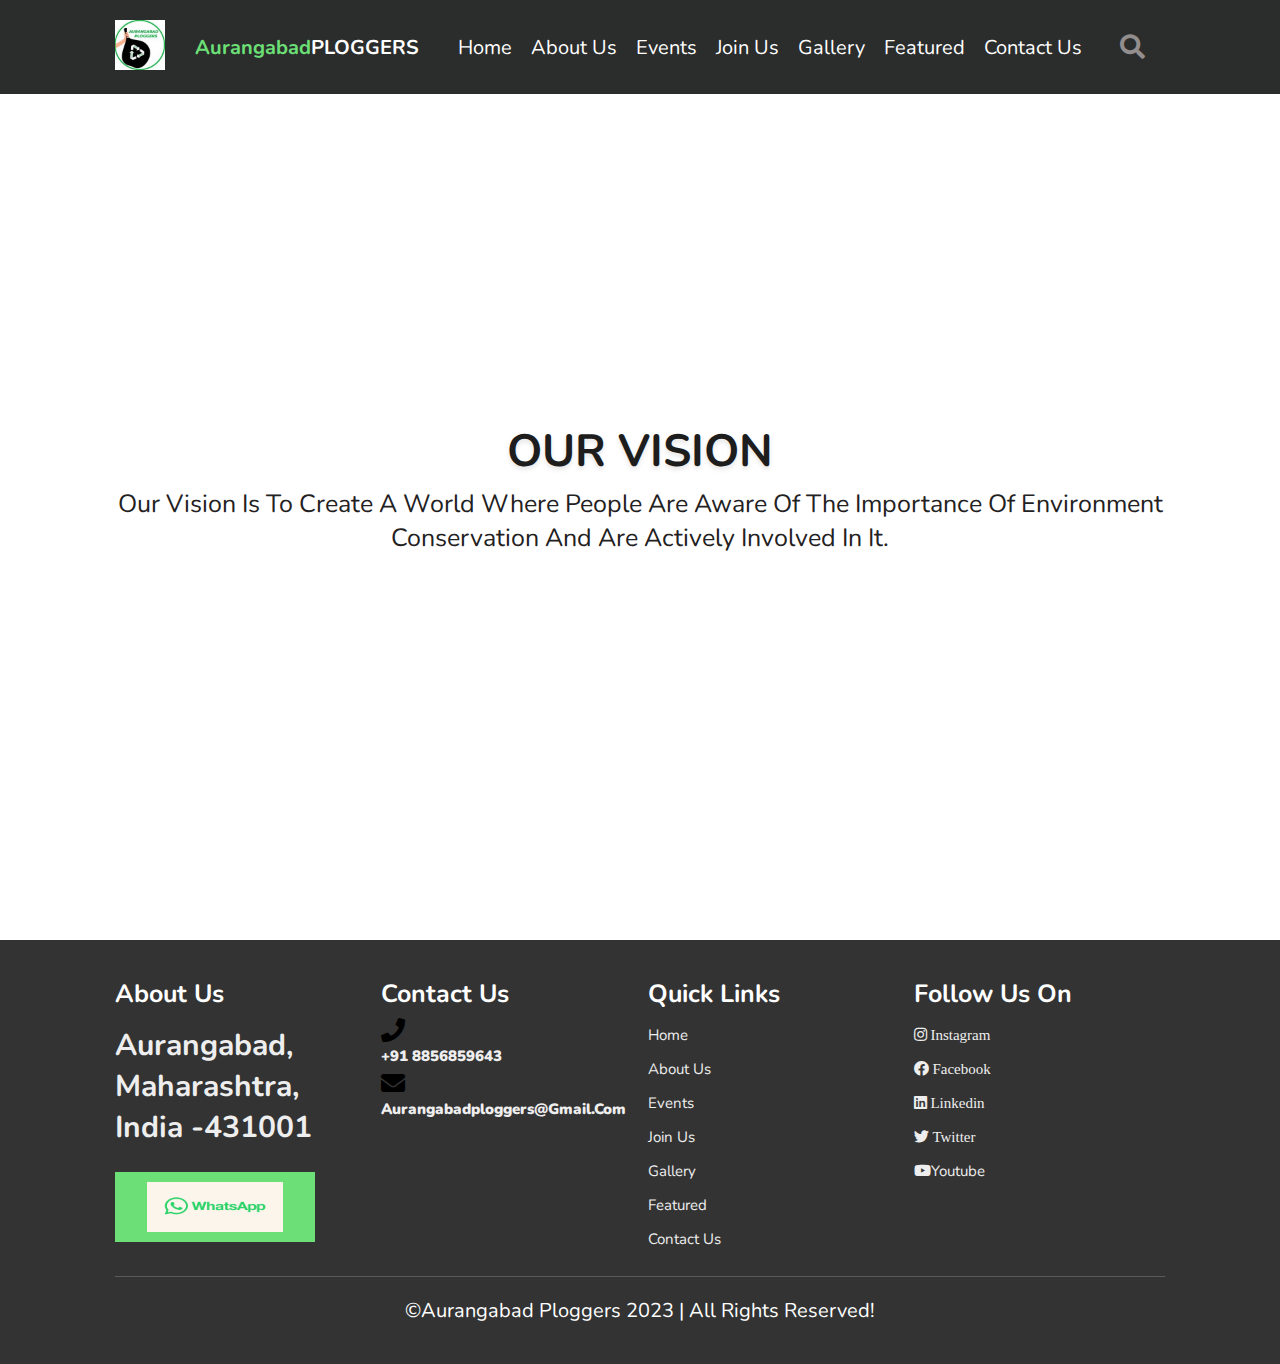
<file: About.html>
<!DOCTYPE html>
<html lang="en">
<head>
    <meta charset="UTF-8">
    <meta http-equiv="X-UA-Compatible" content="IE=edge">
    <meta name="viewport" content="width=device-width, initial-scale=1.0">
    <title>About us </title>
    <link rel="icon" href="images/logo.png" sizes="16x16" type="image/jpg">
    <link rel="stylesheet" href="https://unpkg.com/swiper/swiper-bundle.min.css" />

    <!-- font awesome cdn link  -->
    <link rel="stylesheet" href="https://cdnjs.cloudflare.com/ajax/libs/font-awesome/5.15.3/css/all.min.css">

    <!-- custom css file link  -->
    <link rel="stylesheet" href="style.css">
</head>
<body>
    
</html>
<section>
<header>

    <div id="menu-bar" class="fas fa-bars"></div>
    <a href="/"><img src="images/logo.png" alt="" height="50" width="50"></a>
    <a href="/" class="logo"><span>Aurangabad</span>Ploggers</a>

    <nav class="navbar">
        <a  href="/">home</a>
        <a href="/About.html">About Us</a>
        <a href="/Events.html">Events</a>
        <a  href="/Join us.html">Join us</a>
        <a  href="/Gallery.html">Gallery</a>
        <a  href="/Featured.html">Featured</a>
        <a  href="/Contact.html">contact us</a>
    </nav>

    <div class="icons">
        <i class="fas fa-search" id="search-btn"></i>
    </div>

    <form action="search" class="search-bar-container">
        <input type="search" id="search-bar" placeholder="search here...">
        <label for="search-bar" class="fas fa-search"></label>
    </form>
</header>
</section>
<section class="home" id="home">

    <div class="content">
        <h3>Our Vision</h3>
        <p>Our vision is to create a world where people are aware of the importance of environment conservation and are actively involved in it.</p>
    </div>
</section>


<!-- footer section  -->

<section class="footer">

    <div class="box-container">

        <div class="box">
            <h3>about us</h3>
            <a href="https://www.google.com/maps/place/Aurangabad,+Maharashtra/@19.8700415,75.1651153,11z/data=!3m1!4b1!4m5!3m4!1s0x3bdb9815a369bc63:0x712d538b29a2a73e!8m2!3d19.8761653!4d75.3433139">
                <h1>Aurangabad, Maharashtra, India -431001
                </h1></a>
            <a href="#"><img alt="" src="/images/whatsapp.png" height="70" width="200"  class="btn"></a>

        </div>
        <div class="box">
            <h3>Contact Us </h3>
                <link rel="stylesheet" href="https://cdnjs.cloudflare.com/ajax/libs/font-awesome/4.7.0/css/font-awesome.min.css">
                <i style="font-size:24px" class="fa">&#xf095;
                <a href="tel:+918856859643">+91 8856859643 </a></i>  
                <i style="font-size:24px" class="fa">&#xf0e0;
                <a href = "mailto:email">aurangabadploggers@gmail.com</a></i>
            
        </div>
        <div class="box">
            <h3>quick links</h3>
            <a  href="/">home</a>
        <a href="/About.html">About Us</a>
        <a href="/Events.html">Events</a>
        <a  href="/Join us.html">Join us</a>
        <a  href="/Gallery.html">Gallery</a>
        <a  href="/Featured.html">Featured</a>
        <a  href="/Contact.html">contact us</a>
        </div>
        <div class="box">
            <h3>follow us on</h3>
            <link
                      rel="stylesheet"
                      href="https://cdnjs.cloudflare.com/ajax/libs/font-awesome/5.15.3/css/all.min.css"
                     />

                
                <div class="hero">
                <h1></h1>

                 <div class="home__social-icon">
                <a href="https://www.instagram.com/aurangabadploggers/"><i class="fab fa-instagram"> Instagram</i></a>
                <a href="https://www.facebook.com/aurangabadploggers/"><i class="fab fa-facebook"> Facebook</i></a>
                <a href="https://in.linkedin.com/company/aurangabadploggers"><i class="fab fa-linkedin"> Linkedin</i></a>
                <a href="https://twitter.com/Abadploggers"><i class="fab fa-twitter"> Twitter</i></a>
                <a href="https://www.youtube.com/channel/UCCeYFkxfoLtNWXcqDG9nmkw"><i class="fab fa-youtube"></i>Youtube</a>
               </div>
            </div>

        </div>

    </div>

    <h1 class="credit"> 
        ©Aurangabad Ploggers 2023 </span> | all rights reserved! </h1>

</section>

<script src="https://unpkg.com/swiper/swiper-bundle.min.js"></script>

<!-- custom js file link  -->
<script src="script.js" async defer></script>

</body>
</html>
</file>
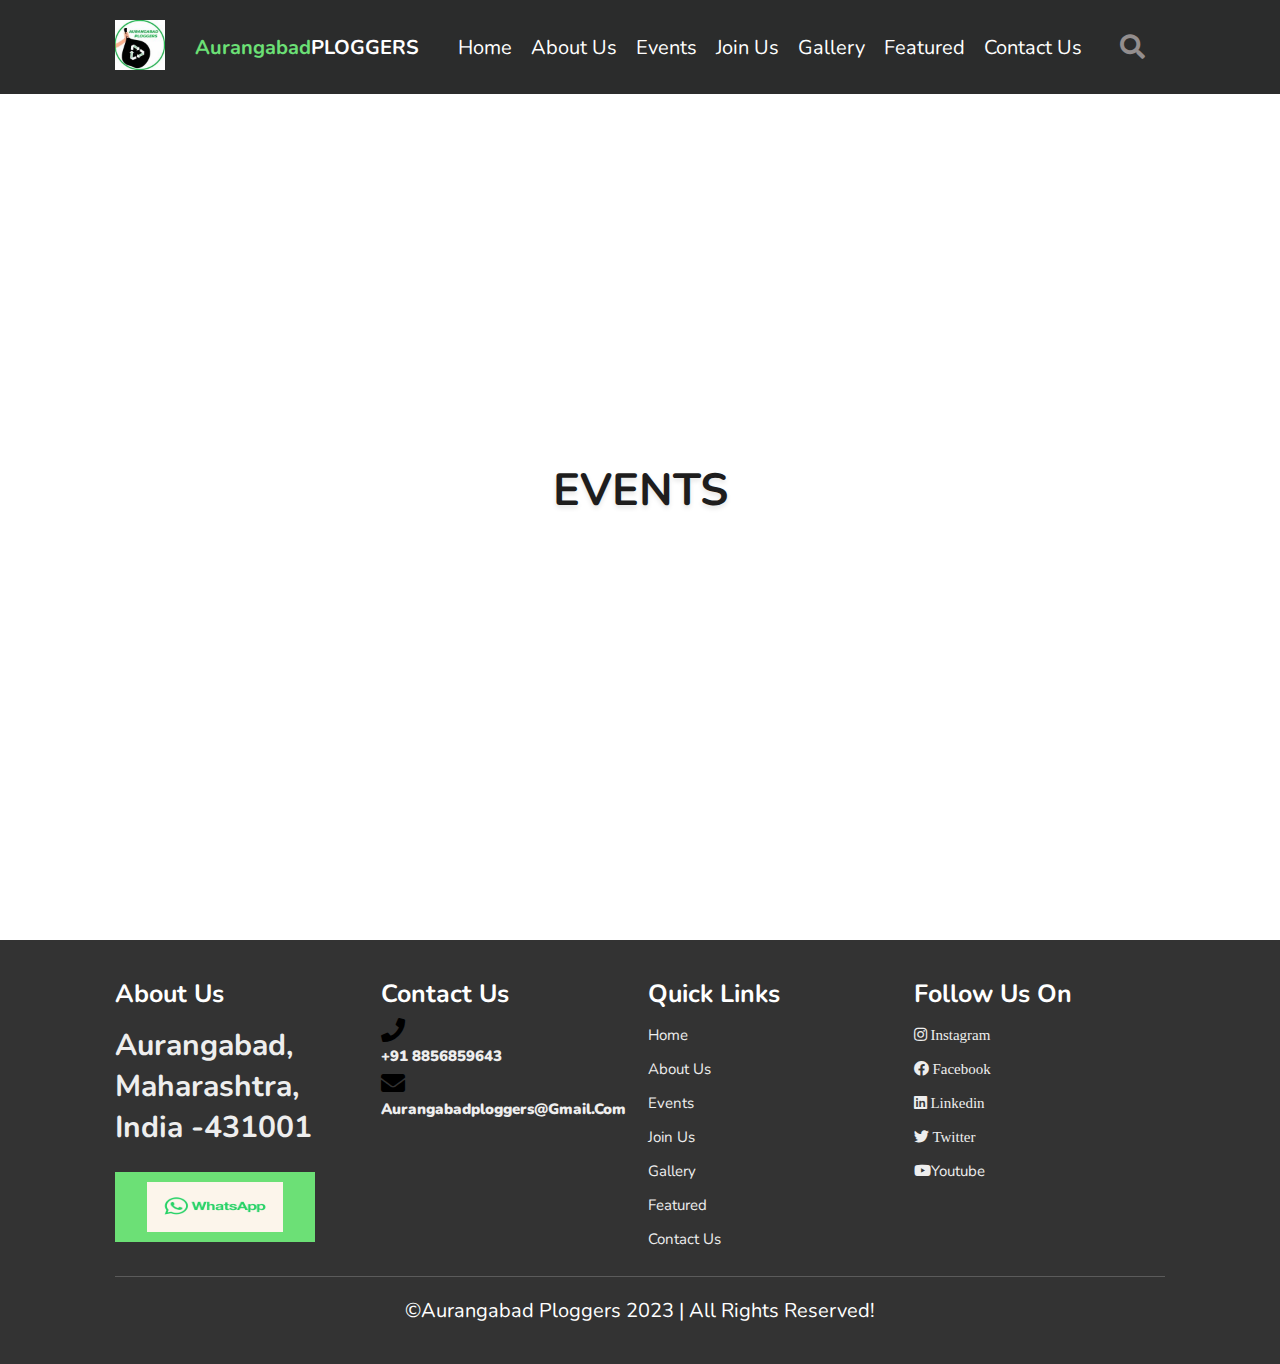
<file: Events.html>
<!DOCTYPE html>
<html lang="en">
<head>
    <meta charset="UTF-8">
    <meta http-equiv="X-UA-Compatible" content="IE=edge">
    <meta name="viewport" content="width=device-width, initial-scale=1.0">
    <title>About us </title>
    <link rel="icon" href="images/logo.png" sizes="16x16" type="image/jpg">
    <link rel="stylesheet" href="https://unpkg.com/swiper/swiper-bundle.min.css" />

    <!-- font awesome cdn link  -->
    <link rel="stylesheet" href="https://cdnjs.cloudflare.com/ajax/libs/font-awesome/5.15.3/css/all.min.css">

    <!-- custom css file link  -->
    <link rel="stylesheet" href="style.css">
</head>
<body>
    
</html>
<section>
<header>

    <div id="menu-bar" class="fas fa-bars"></div>
    <a href="/"><img src="images/logo.png" alt="" height="50" width="50"></a>
    <a href="/" class="logo"><span>Aurangabad</span>Ploggers</a>

    <nav class="navbar">
        <a  href="/">home</a>
        <a  href="/About.html">About Us</a>
        <a  href="/Events.html">Events</a>
        <a  href="/Join us.html">Join us</a>
        <a  href="/Gallery.html">Gallery</a>
        <a  href="/Featured.html">Featured</a>
        <a  href="/Contact.html">contact us</a>
    </nav>

    <div class="icons">
        <i class="fas fa-search" id="search-btn"></i>
    </div>

    <form action="search" class="search-bar-container">
        <input type="search" id="search-bar" placeholder="search here...">
        <label for="search-bar" class="fas fa-search"></label>
    </form>
</header>
</section>

<section class="home" id="home">

    <div class="content">
        <h3>Events</h3>
    </div>
</section>




<!-- footer section  -->

<section class="footer">

    <div class="box-container">

        <div class="box">
            <h3>about us</h3>
            <a href="https://www.google.com/maps/place/Aurangabad,+Maharashtra/@19.8700415,75.1651153,11z/data=!3m1!4b1!4m5!3m4!1s0x3bdb9815a369bc63:0x712d538b29a2a73e!8m2!3d19.8761653!4d75.3433139">
                <h1>Aurangabad, Maharashtra, India -431001
                </h1></a>
            <a href="#"><img alt="" src="/images/whatsapp.png" height="70" width="200"  class="btn"></a>

        </div>
        <div class="box">
            <h3>Contact Us </h3>
                <link rel="stylesheet" href="https://cdnjs.cloudflare.com/ajax/libs/font-awesome/4.7.0/css/font-awesome.min.css">
                <i style="font-size:24px" class="fa">&#xf095;
                <a href="tel:+918856859643">+91 8856859643 </a></i>  
                <i style="font-size:24px" class="fa">&#xf0e0;
                <a href = "mailto:email">aurangabadploggers@gmail.com</a></i>
            
        </div>
        <div class="box">
            <h3>quick links</h3>
            <a  href="/">home</a>
        <a href="/About.html">About Us</a>
        <a href="/Events.html">Events</a>
        <a  href="/Join us.html">Join us</a>
        <a  href="/Gallery.html">Gallery</a>
        <a  href="/Featured.html">Featured</a>
        <a  href="/Contact.html">contact us</a>
        </div>
        <div class="box">
            <h3>follow us on</h3>
            <link
                      rel="stylesheet"
                      href="https://cdnjs.cloudflare.com/ajax/libs/font-awesome/5.15.3/css/all.min.css"
                     />

                
                <div class="hero">
                <h1></h1>

                 <div class="home__social-icon">
                <a href="https://www.instagram.com/aurangabadploggers/"><i class="fab fa-instagram"> Instagram</i></a>
                <a href="https://www.facebook.com/aurangabadploggers/"><i class="fab fa-facebook"> Facebook</i></a>
                <a href="https://in.linkedin.com/company/aurangabadploggers"><i class="fab fa-linkedin"> Linkedin</i></a>
                <a href="https://twitter.com/Abadploggers"><i class="fab fa-twitter"> Twitter</i></a>
                <a href="https://www.youtube.com/channel/UCCeYFkxfoLtNWXcqDG9nmkw"><i class="fab fa-youtube"></i>Youtube</a>
               </div>
            </div>

        </div>

    </div>

    <h1 class="credit"> 
        ©Aurangabad Ploggers 2023 </span> | all rights reserved! </h1>

</section>

<script src="https://unpkg.com/swiper/swiper-bundle.min.js"></script>

<!-- custom js file link  -->
<script src="script.js" async defer></script>

</body>
</html>
</file>
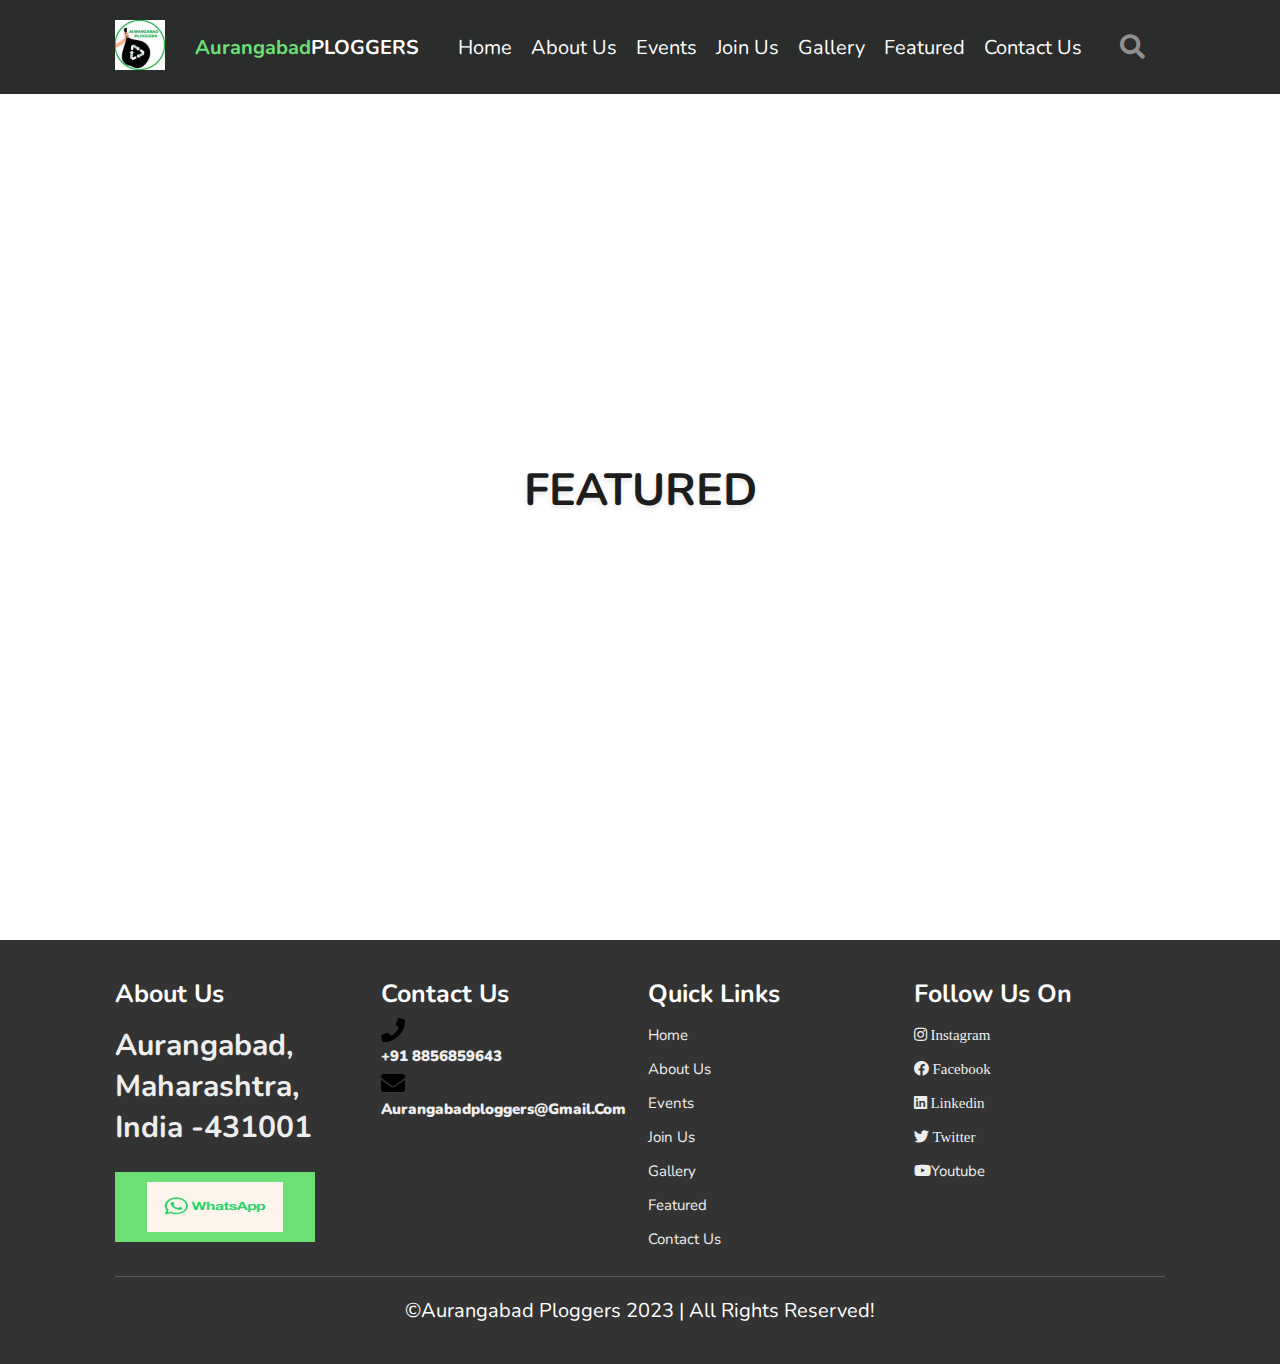
<file: Featured.html>
<!DOCTYPE html>
<html lang="en">
<head>
    <meta charset="UTF-8">
    <meta http-equiv="X-UA-Compatible" content="IE=edge">
    <meta name="viewport" content="width=device-width, initial-scale=1.0">
    <title>About us </title>
    <link rel="icon" href="images/logo.png" sizes="16x16" type="image/jpg">
    <link rel="stylesheet" href="https://unpkg.com/swiper/swiper-bundle.min.css" />

    <!-- font awesome cdn link  -->
    <link rel="stylesheet" href="https://cdnjs.cloudflare.com/ajax/libs/font-awesome/5.15.3/css/all.min.css">

    <!-- custom css file link  -->
    <link rel="stylesheet" href="style.css">
</head>
<body>
    
</html>
<section>
<header>

    <div id="menu-bar" class="fas fa-bars"></div>
    <a href="/"><img src="images/logo.png" alt="" height="50" width="50"></a>
    <a href="/" class="logo"><span>Aurangabad</span>Ploggers</a>

    <nav class="navbar">
        <a  href="/">home</a>
        <a href="/About.html">About Us</a>
        <a href="/Events.html">Events</a>
        <a  href="/Join us.html">Join us</a>
        <a  href="/Gallery.html">Gallery</a>
        <a  href="/Featured.html">Featured</a>
        <a  href="/Contact.html">contact us</a>
    </nav>


    <div class="icons">
        <i class="fas fa-search" id="search-btn"></i>
    </div>

    <form action="search" class="search-bar-container">
        <input type="search" id="search-bar" placeholder="search here...">
        <label for="search-bar" class="fas fa-search"></label>
    </form>
</header>
</section>

<!-- featured section  -->

<section class="home" id="home">

    <div class="content">
        <h3>Featured</h3>
    </div>
</section>



<!-- footer section  -->

<section class="footer">

    <div class="box-container">

        <div class="box">
            <h3>about us</h3>
            <a href="https://www.google.com/maps/place/Aurangabad,+Maharashtra/@19.8700415,75.1651153,11z/data=!3m1!4b1!4m5!3m4!1s0x3bdb9815a369bc63:0x712d538b29a2a73e!8m2!3d19.8761653!4d75.3433139">
                <h1>Aurangabad, Maharashtra, India -431001
                </h1></a>
            <a href="#"><img alt="" src="/images/whatsapp.png" height="70" width="200"  class="btn"></a>

        </div>
        <div class="box">
            <h3>Contact Us </h3>
                <link rel="stylesheet" href="https://cdnjs.cloudflare.com/ajax/libs/font-awesome/4.7.0/css/font-awesome.min.css">
                <i style="font-size:24px" class="fa">&#xf095;
                <a href="tel:+918856859643">+91 8856859643 </a></i>  
                <i style="font-size:24px" class="fa">&#xf0e0;
                <a href = "mailto:email">aurangabadploggers@gmail.com</a></i>
            
        </div>
        <div class="box">
            <h3>quick links</h3>
            <a  href="/">home</a>
        <a href="/About.html">About Us</a>
        <a href="/Events.html">Events</a>
        <a  href="/Join us.html">Join us</a>
        <a  href="/Gallery.html">Gallery</a>
        <a  href="/Featured.html">Featured</a>
        <a  href="/Contact.html">contact us</a>
        </div>
        <div class="box">
            <h3>follow us on</h3>
            <link
                      rel="stylesheet"
                      href="https://cdnjs.cloudflare.com/ajax/libs/font-awesome/5.15.3/css/all.min.css"
                     />

                
                <div class="hero">
                <h1></h1>

                 <div class="home__social-icon">
                <a href="https://www.instagram.com/aurangabadploggers/"><i class="fab fa-instagram"> Instagram</i></a>
                <a href="https://www.facebook.com/aurangabadploggers/"><i class="fab fa-facebook"> Facebook</i></a>
                <a href="https://in.linkedin.com/company/aurangabadploggers"><i class="fab fa-linkedin"> Linkedin</i></a>
                <a href="https://twitter.com/Abadploggers"><i class="fab fa-twitter"> Twitter</i></a>
                <a href="https://www.youtube.com/channel/UCCeYFkxfoLtNWXcqDG9nmkw"><i class="fab fa-youtube"></i>Youtube</a>
               </div>
            </div>

        </div>

    </div>

    <h1 class="credit"> 
        ©Aurangabad Ploggers 2023 </span> | all rights reserved! </h1>

</section>

<script src="https://unpkg.com/swiper/swiper-bundle.min.js"></script>

<!-- custom js file link  -->
<script src="script.js" async defer></script>

</body>
</html>
</file>
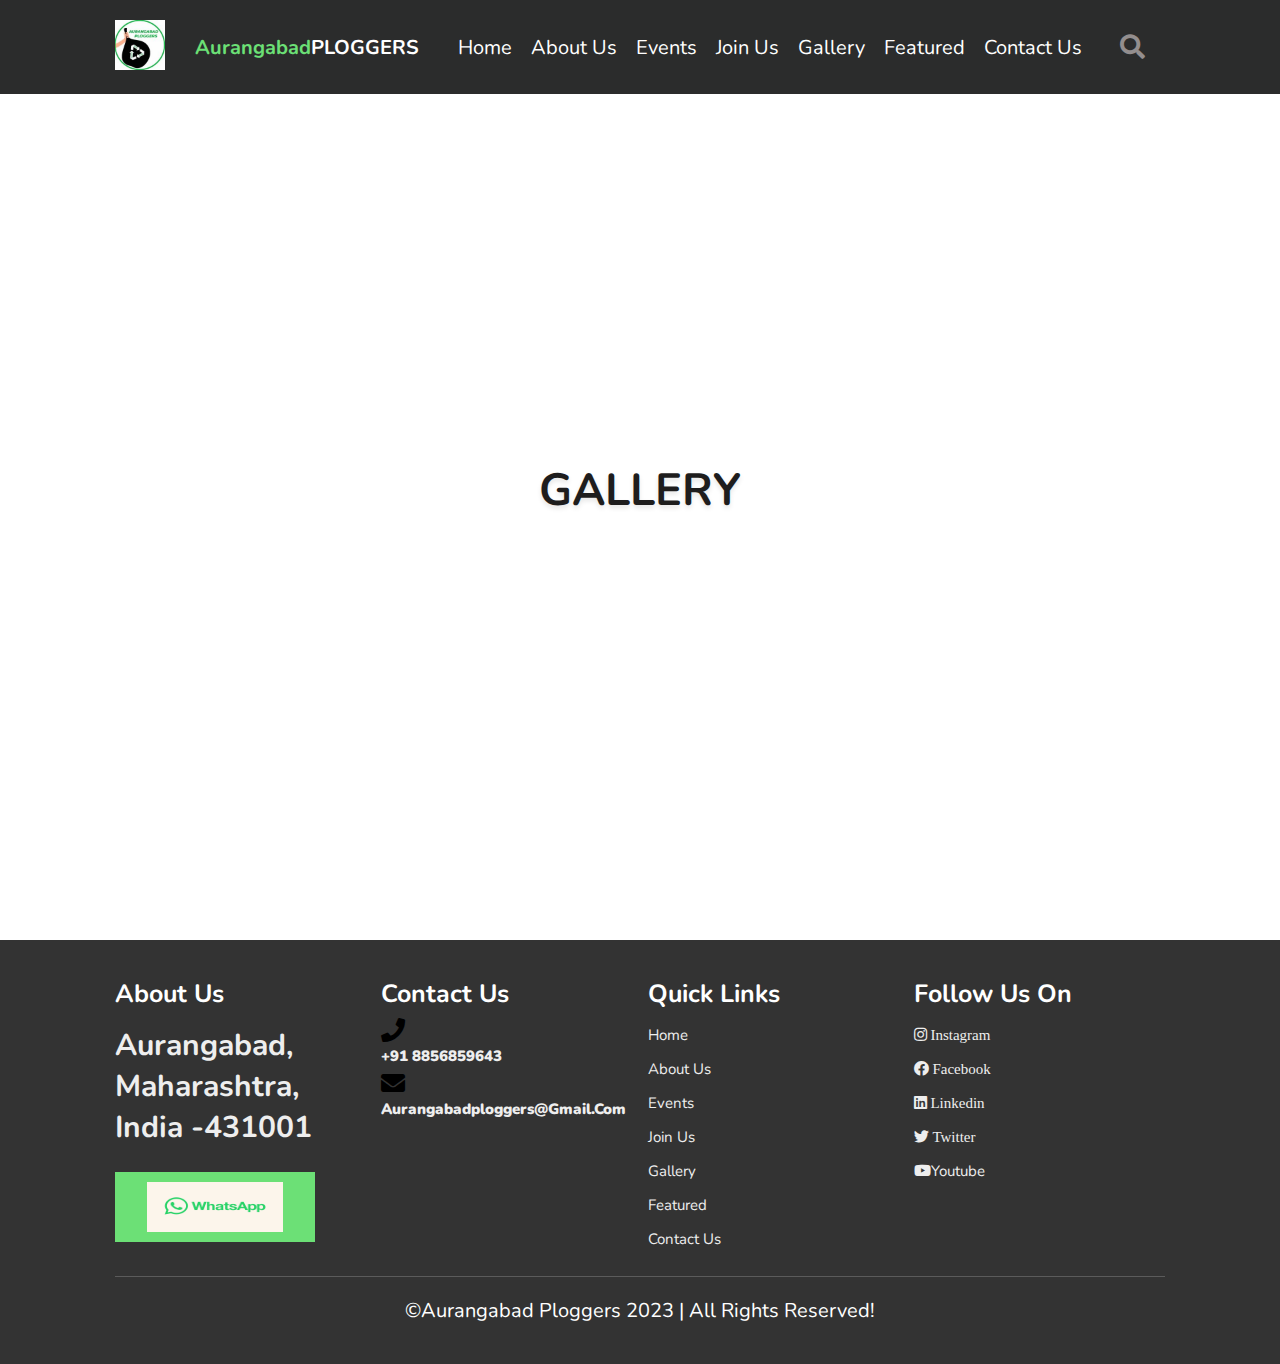
<file: Gallery.html>
<!DOCTYPE html>
<html lang="en">
<head>
    <meta charset="UTF-8">
    <meta http-equiv="X-UA-Compatible" content="IE=edge">
    <meta name="viewport" content="width=device-width, initial-scale=1.0">
    <title>About us </title>
    <link rel="icon" href="images/logo.png" sizes="16x16" type="image/jpg">
    <link rel="stylesheet" href="https://unpkg.com/swiper/swiper-bundle.min.css" />

    <!-- font awesome cdn link  -->
    <link rel="stylesheet" href="https://cdnjs.cloudflare.com/ajax/libs/font-awesome/5.15.3/css/all.min.css">

    <!-- custom css file link  -->
    <link rel="stylesheet" href="style.css">
</head>
<body>
    
</html>
<section>
<header>

    <div id="menu-bar" class="fas fa-bars"></div>
    <a href="/"><img src="images/logo.png" alt="" height="50" width="50"></a>
    <a href="/" class="logo"><span>Aurangabad</span>Ploggers</a>

    <nav class="navbar">
        <a  href="/">home</a>
        <a href="/About.html">About Us</a>
        <a href="/Events.html">Events</a>
        <a  href="/Join us.html">Join us</a>
        <a  href="/Gallery.html">Gallery</a>
        <a  href="/Featured.html">Featured</a>
        <a  href="/Contact.html">contact us</a>
    </nav>

    <div class="icons">
        <i class="fas fa-search" id="search-btn"></i>
    </div>

    <form action="search" class="search-bar-container">
        <input type="search" id="search-bar" placeholder="search here...">
        <label for="search-bar" class="fas fa-search"></label>
    </form>
</header>
</section>

<section class="home" id="home">

    <div class="content">
        <h3>Gallery</h3>
    </div>
</section>


<!-- footer section  -->

<section class="footer">

    <div class="box-container">

        <div class="box">
            <h3>about us</h3>
            <a href="https://www.google.com/maps/place/Aurangabad,+Maharashtra/@19.8700415,75.1651153,11z/data=!3m1!4b1!4m5!3m4!1s0x3bdb9815a369bc63:0x712d538b29a2a73e!8m2!3d19.8761653!4d75.3433139">
                <h1>Aurangabad, Maharashtra, India -431001
                </h1></a>
            <a href="#"><img alt="" src="/images/whatsapp.png" height="70" width="200"  class="btn"></a>

        </div>
        <div class="box">
            <h3>Contact Us </h3>
                <link rel="stylesheet" href="https://cdnjs.cloudflare.com/ajax/libs/font-awesome/4.7.0/css/font-awesome.min.css">
                <i style="font-size:24px" class="fa">&#xf095;
                <a href="tel:+918856859643">+91 8856859643 </a></i>  
                <i style="font-size:24px" class="fa">&#xf0e0;
                <a href = "mailto:email">aurangabadploggers@gmail.com</a></i>
            
        </div>
        <div class="box">
            <h3>quick links</h3>
            <a  href="/">home</a>
        <a href="/About.html">About Us</a>
        <a href="/Events.html">Events</a>
        <a  href="/Join us.html">Join us</a>
        <a  href="/Gallery.html">Gallery</a>
        <a  href="/Featured.html">Featured</a>
        <a  href="/Contact.html">contact us</a>
        </div>
        <div class="box">
            <h3>follow us on</h3>
            <link
                      rel="stylesheet"
                      href="https://cdnjs.cloudflare.com/ajax/libs/font-awesome/5.15.3/css/all.min.css"
                     />

                
                <div class="hero">
                <h1></h1>

                 <div class="home__social-icon">
                <a href="https://www.instagram.com/aurangabadploggers/"><i class="fab fa-instagram"> Instagram</i></a>
                <a href="https://www.facebook.com/aurangabadploggers/"><i class="fab fa-facebook"> Facebook</i></a>
                <a href="https://in.linkedin.com/company/aurangabadploggers"><i class="fab fa-linkedin"> Linkedin</i></a>
                <a href="https://twitter.com/Abadploggers"><i class="fab fa-twitter"> Twitter</i></a>
                <a href="https://www.youtube.com/channel/UCCeYFkxfoLtNWXcqDG9nmkw"><i class="fab fa-youtube"></i>Youtube</a>
               </div>
            </div>

        </div>

    </div>

    <h1 class="credit"> 
        ©Aurangabad Ploggers 2023 </span> | all rights reserved! </h1>

</section>

<script src="https://unpkg.com/swiper/swiper-bundle.min.js"></script>

<!-- custom js file link  -->
<script src="script.js" async defer></script>

</body>
</html>
</file>
<file: style.css>
@import url('https://fonts.googleapis.com/css2?family=Nunito:wght@200;300;400;600;700&display=swap');

:root{
  --orange:#6ce076;
}

*{
  font-family: 'Nunito', sans-serif;
  margin:0; padding:0;
  box-sizing: border-box;
  text-transform: capitalize;
  outline: none; border:none;
  text-decoration: none;
  transition: all .2s linear;
  

}

*::selection{
  background:var(--orange);
  color:#fff;
}

html{
  font-size: 62.5%;
  overflow-x: hidden;
  scroll-padding-top: 6rem;
  scroll-behavior: smooth;
}

section{
  padding:2rem 9%;
}


.heading{
  text-align: center;
  padding:2.5rem 0
}

.heading span{
  font-size: 3.5rem;
  background:rgba(255, 165, 0,.2);
  color:var(--orange);
  border-radius: .5rem;
  padding:.2rem 1rem;
}

.heading span.space{
  background:none;
}

.btn{
  display: inline-block;
  margin-top: 1rem;
  background:var(--orange);
  color:rgb(12, 11, 11);
  padding:.8rem 3rem;
  border:.2rem solid var(--orange);
  cursor: pointer;
  font-size: 1.7rem;
  text-align: center;
}

.btn:hover{
  background:rgba(114, 136, 109, 0.2);
  color:var(--orange);
}

header{
  position: fixed;
  top:0; left: 0; right:0;
  background:rgb(43, 44, 44);
  z-index: 1000;
  display: flex;
  align-items: center;
  justify-content: space-between;
  padding:2rem 9%;
}

header .logo{
  font-size: 2rem;
  font-weight: bolder;
  color:#fff;
  text-transform: uppercase;
}

header .logo span{
  color:var(--orange);
}

header .navbar a{
  color: white;
  font-size: 2rem;
  margin:0 .8rem;
}

section{
}

header .navbar a:hover{
  color:var(--orange);
}
header .navbar-active{
  background:rgb(211, 215, 213);
}

header .icons i{
  font-size: 2.5rem;
  color:rgb(147, 142, 142);
  cursor: pointer;
  margin-right: 2rem;
}

header .icons i:hover{
  color:var(--orange);
}

header .search-bar-container{
  position: absolute;
  top:100%; left: 0; right:0;
  padding:1.5rem 2rem;
  background:rgb(211, 215, 213);
  border-top: .1rem solid rgba(255,255,255,.2);
  display: flex;
  align-items: center;
  z-index: 1001;
  clip-path: polygon(0 0, 100% 0, 100% 0, 0 0);
}

header .search-bar-container.active{
  clip-path: polygon(0 0, 100% 0, 100% 100%, 0 100%);
}

header .search-bar-container #search-bar{
  width:100%;
  padding:1rem;
  text-transform: none;
  background:rgb(211, 215, 213);
  font-size: 1.7rem;
  border-radius: .5rem;
}

header .search-bar-container label{
  color:#fff;
  cursor: pointer;
  font-size: 3rem;
  margin-left: 1.5rem;
}

header .search-bar-container label:hover{
  color:var(--orange);
}

.login-form-container{
  position: fixed;
  top:-120%; left: 0;
  z-index: 10000;
  min-height: 100vh;
  width:100%;
  background:rgba(0,0,0,.7);
  display: flex;
  align-items: center;
  justify-content: center;
}

.login-form-container.active{
  top:0;
}

.login-form-container form{
  margin:2rem;
  padding:1.5rem 2rem;
  border-radius: .5rem;
  background:#fff;
  width:50rem;
}

.login-form-container form h3{
  font-size: 3rem;
  color:#444;
  text-transform: uppercase;
  text-align: center;
  padding:1rem 0;
}

.login-form-container form .box{
  width:100%;
  padding:1rem;
  font-size: 1.7rem;
  color:#333;
  margin:.6rem 0;
  border:.1rem solid rgba(0,0,0,.3);
  text-transform: none;
}

.login-form-container form .box:focus{
  border-color: var(--orange);;
}

.login-form-container form #remember{
  margin:2rem 0;
}

.login-form-container form label{
  font-size: 1.5rem;
}

.login-form-container form .btn{
  display: block;
  width:100%;
}

.login-form-container form p{
  padding:.5rem 0;
  font-size: 1.5rem;
  color:#666;
}

.login-form-container form p a{
  color:var(--orange);
}

.login-form-container form p a:hover{
  color:#333;
  text-decoration: underline;
}

.login-form-container #form-close{
  position: absolute;
  top:2rem; right:3rem;
  font-size: 5rem;
  color:#fff;
  cursor: pointer;
}

#menu-bar{
  background:rgb(226, 231, 229);
  border:.1rem solid rgb(108, 99, 99);
  border-radius: .5rem;
  font-size: 3rem;
  padding:.5rem 1.2rem;
  cursor: pointer;
  display: none;
}

.main{
  padding-top: 15vh;
}

.home{
  min-height: 100vh;
  display: flex;
  align-items: center;
  justify-content: center;
  flex-flow: column;
  position: relative;
  z-index: 0;
}

.home .content{
  text-align: center;
}

.home .content h3{
  font-size: 4.5rem;
  color:rgb(30, 29, 29);
  text-transform: uppercase;
  text-shadow: 0 .3rem .5rem rgba(0,0,0,.1);
}

.home .content p{
  font-size: 2.5rem;
  color:rgb(35, 33, 33);
  padding:.5rem 0;
}

.home .video-container video{
  position: absolute;
  top:0; left: 0;
  z-index: -1;
  height: 100%;
  width:100%;
  object-fit: cover;
}

.home .controls{
  padding:1rem;
  border-radius: 5rem;
  background:rgba(0,0,0,.7);
  position: relative;
  top:10rem;
}

.home .controls .vid-btn{
  height:2rem;
  width:2rem;
  display: inline-block;
  border-radius: 50%;
  background:#fff;
  cursor: pointer;
  margin:0 .5rem;
}

.home .controls .vid-btn.active{
  background:var(--orange);
}

.book .row{
  display: flex;
  flex-wrap: wrap;
  gap:1.5rem;
  align-items: center;
  text-align: center;
}

.book .row .image{
  flex:1 1 40rem;
}

.book .row .image img{
  width:100%;
}

.book .row form{
  flex:1 1 40rem;
  padding:2rem;
  box-shadow: 0 1rem 2rem rgba(0,0,0,.1);
  border-radius: .5rem;
}
.book iframe{
  width:100%;
  height: 30rem;
  border:0;
  text-align: center;
}

.book .row form .inputBox{
  padding:.5rem 0;
}

.book .row form .inputBox input{
  width:100%;
  padding:1rem;
  border:.1rem solid rgba(0,0,0,.1);
  font-size: 1.7rem;
  color:#333;
  text-transform: none;
}

.book .row form .inputBox h3{
  font-size: 2rem;
  padding:1rem 0;
  color:#666;
}

.packages .box-container{
  display: flex;
  flex-wrap: wrap;
  gap:2rem;
}

.packages .box-container .box{
  flex:1 1 30rem;
  border-radius: .5rem;
  overflow: hidden;
  box-shadow: 0 1rem 2rem rgba(0,0,0,.1);
}

.packages .box-container .box img{
  height: 100;
  width:100%;
  object-fit: cover;
}

.packages .box-container .box .content{
  padding:2rem;
}

.packages .box-container .box .content h3{
  font-size:2rem;
  color:#333;
}

.packages .box-container .box .content h3 i{
  color:var(--orange);
}

.packages .box-container .box .content p{
  font-size:1.7rem;
  color:#666;
  padding:1rem 0;
}

.packages .box-container .box .content .stars i{
  font-size:1.7rem;
  color:var(--orange);
}

.packages .box-container .box .content .price{
  font-size: 2rem;
  color:#333;
  padding-top: 1rem;
}

.packages .box-container .box .content .price span{
  color:#666;
  font-size: 1.5rem;
  text-decoration: line-through;
}

.services .box-container{
  display: flex;
  flex-wrap: wrap;
  gap:1.5rem;
}

.services .box-container .box{
  flex: 1 1 30rem;
  border-radius: .5rem;
  padding:1rem;
  text-align: center;
}

.services .box-container .box i{
  padding:1rem;
  font-size: 5rem;
  color:var(--orange);
}

.services .box-container .box h3{
  font-size: 2.5rem;
  color:#333;
}

.services .box-container .box p{
  font-size: 1.5rem;
  color:#666;
  padding:1rem 0;
}

.services .box-container .box:hover{
  box-shadow: 0 1rem 2rem rgba(0,0,0,.1);
}

.gallery .box-container{
  display: flex;
  flex-wrap: wrap;
  gap:1.5rem;
}

.gallery .box-container .box{
  overflow: hidden;
  box-shadow: 0 1rem 2rem rgba(0,0,0,.1);
  border:1rem solid #fff;
  border-radius: .5rem;
  flex:1 1 30rem;
  height: 25rem;
  position: relative;
}

.gallery .box-container .box img{
  height: 100%;
  width:100%;
  object-fit: cover;
}

.gallery .box-container .box .content{
  position: absolute;
  top:-100%; left:0;
  height: 100%;
  width:100%;
  text-align: center;
  background:rgba(0,0,0,.7);
  padding:2rem;
  padding-top: 5rem;
}

.gallery .box-container .box:hover .content{
  top:0;
}

.gallery .box-container .box .content h3{
  font-size: 2.5rem;
  color:var(--orange);
}

.gallery .box-container .box .content p{
  font-size: 1.5rem;
  color:#eee;
  padding:.5rem 0;
}

.review .review-slider{
  padding-bottom: 2rem;
}

.review .box{
  padding:2rem;
  text-align: center;
  box-shadow: 0 1rem 2rem rgba(0,0,0,.1);
  border-radius: .5rem;
}

.review .box img{
  height:13rem;
  width:13rem;
  border-radius: 50%;
  object-fit: cover;
  margin-bottom: 1rem;
}

.review .box h3{
  color:#333;
  font-size: 2.5rem;
}

.review .box p{
  color:#666;
  font-size: 1.5rem;
  padding:1rem 0;
}

.review .box .stars i{
  color:var(--orange);
  font-size: 1.7rem;
}

.contact .row{
  display: flex;
  flex-wrap: wrap;
  gap:1.5rem;
  align-items: center;
  text-align: center;
}



.contact .row form{
  flex:1 1 50rem;
  padding:2rem;
  box-shadow: 0 1rem 2rem rgba(0,0,0,.1);
  border-radius: .5rem;
  align-items: center;
  text-align: center;
}

.contact .row form .inputBox{
  display: flex;
  flex-wrap: wrap;
  justify-content: space-between;
}

.contact .row form .inputBox input, .contact .row form textarea{
  width:49%;
  margin:1rem 0;
  padding:1rem;
  font-size: 1.7rem;
  color:#333;
  background:#f7f7f7;
  text-transform: none;
}

.contact .row form textarea{
  height: 15rem;
  resize: none;
  width:100%;
}

.brand-container{
  text-align: center;
}

.footer{
  background:#333;
}

.footer .box-container{
  display: flex;
  flex-wrap: wrap;
  gap:1.5rem;
}

.footer .box-container .box{
  padding:1rem 0;
  flex:1 1 25rem;
}

.footer .box-container .box h3{
  font-size: 2.5rem;
  padding:.7rem 0;
  color:#fff;
}

.footer .box-container .box p{
  font-size: 1.5rem;
  padding:.7rem 0;
  color:#eee;
}

.footer .box-container .box a{
  display: block;
  font-size: 1.5rem;
  padding:.7rem 0;
  color:#eee;
}

.footer .box-container .box a:hover{
  color:var(--orange);
  text-decoration: underline;
}

.footer .credit{
  text-align: center;
  padding:2rem 1rem;
  margin-top: 1rem;
  font-size: 2rem;
  font-weight: normal;
  color:#fff;
  border-top: .1rem solid rgba(255,255,255,.2);
}

.footer .credit span{
  color:var(--orange);
}
/* media queries  */

@media (max-width:1200px){

  html{
    font-size: 55%;
  }

}

@media (max-width:991px){

  header{
    padding:2rem;
  }

  section{
    padding:2rem;
  }

}

@media (max-width:768px){

  #menu-bar{
    display: initial;
  }

  header .navbar{
    position: absolute;
    top:100%; right:0; left: 0;
    background: rgb(25, 24, 24);
    border-top: .1rem solid rgba(255,255,255,.2);
    padding:1rem 2rem;
    clip-path: polygon(0 0, 100% 0, 100% 0, 0 0);
  }

  header .navbar.active{
    clip-path: polygon(0 0, 100% 0, 100% 100%, 0 100%);
  }

  header .navbar a{
    display: block;
    border-radius: .5rem;
    padding:1.5rem;
    margin:1.5rem 0;    
    background:#222;
  }

}

@media (max-width:450px){

  html{
    font-size: 50%;
  }

  .heading span{
    font-size: 2.5rem;
  }

  .contact .row form .inputBox input{
    width:100%;
  }

}
</file>
